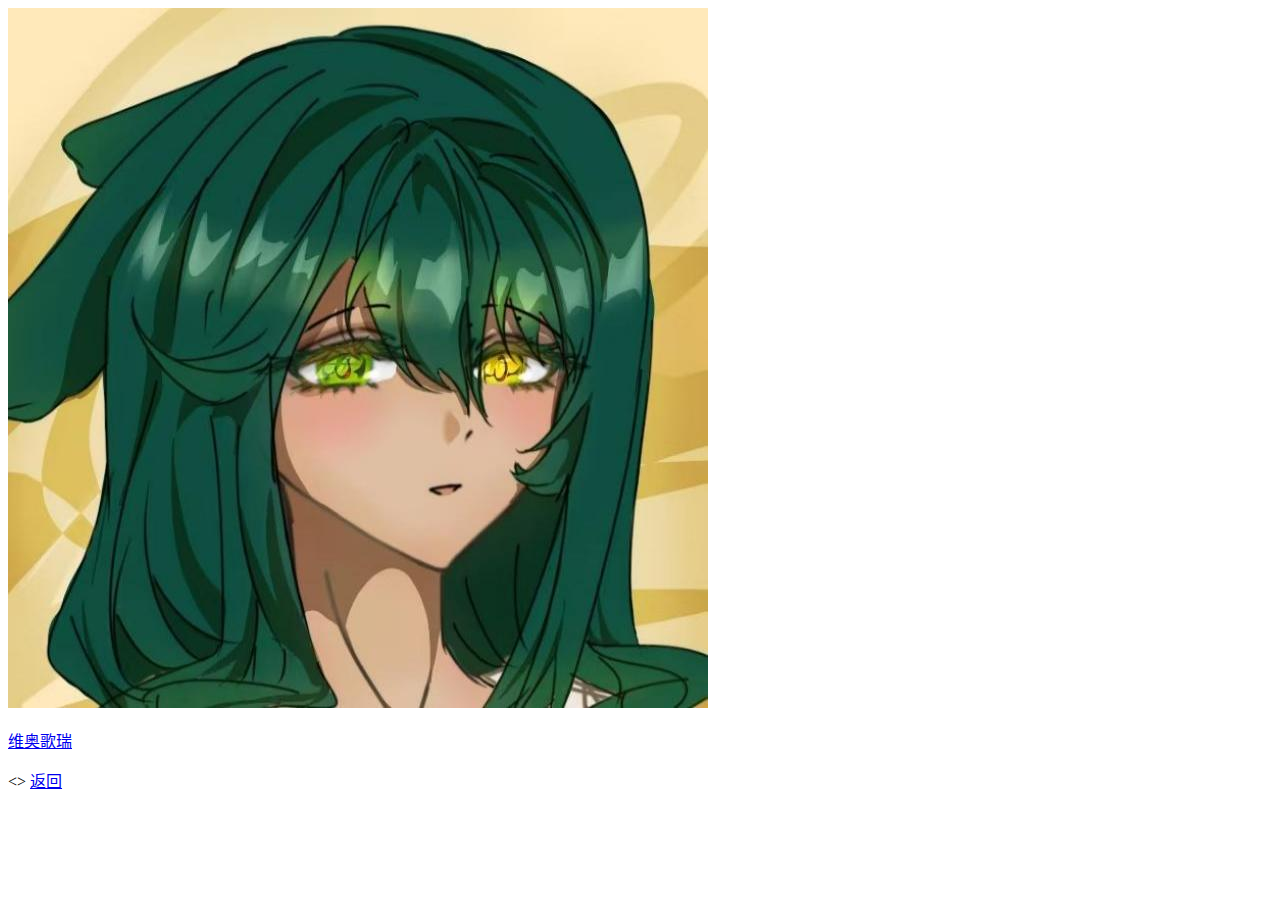
<file: js.html>
<!DOCTYPE html>
<html lang="zh-cn">
<head>
    <meta charset="utf-8">
    <meta http-equiv="X-UA-Compatible" content="IE=edge">
    <meta name="viewport" content="width=device-width, initial-scale=1.0">
    <link rel="stylesheet" href="int.css">
    <title>角色</title>
    <style>
img {
    max-width: 100%;
    height: auto;
}
</style>
</head>
<body>
    <a href="snyy.html">

        <img class="snyy" src="awgr(1).jpg" alt="维奥歌瑞">
        <p>维奥歌瑞</p>

    </a>
    <>
    <a href="index.html">返回 </a>

</body>
</html>
</file>
<file: int.css>
#zym {
    width: 500px;
    height: 300px;
    background-color: lightblue;
}

#xuan {
    display: flex;
    justify-content: flex-start;
    align-items: center;
    width: 100px;
    height: 400px;
}

.xxx
{
    width:100px;
    height:100px;
}
</file>
